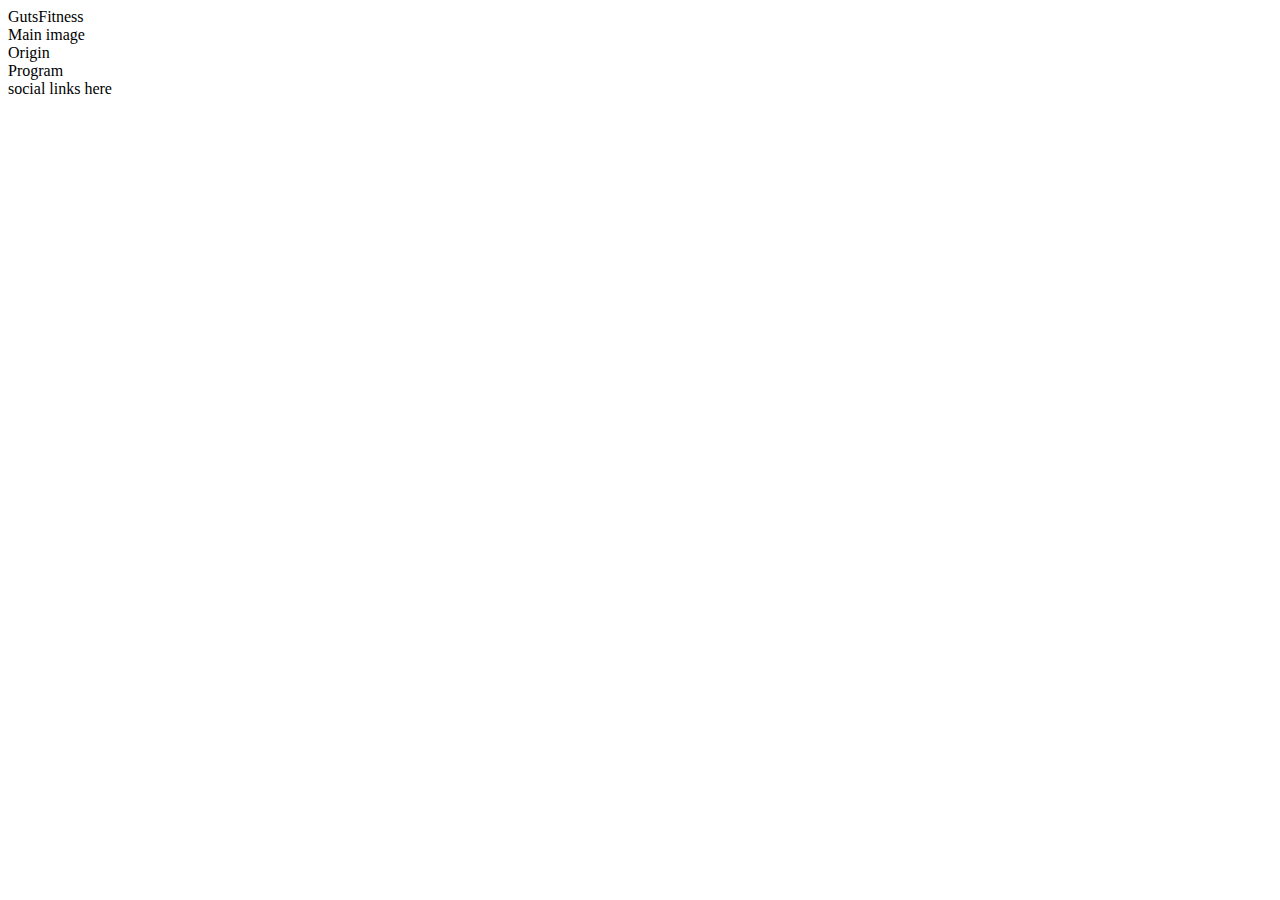
<file: GutsFitness.html>
<!DOCTYPE html>
<html lang="en">
<head>
    <meta charset="UTF-8">
    <meta http-equiv="X-UA-Compatible" content="IE=edge">
    <meta name="viewport" content="width=device-width, initial-scale=1.0">
    <meta name="description" content="GutsFitness get in shape">
    <meta name="keywords" content="GutsFitness, gym,transformation">
    <title>GutsFitness</title>
</head>
<body>
    <header>GutsFitness</header>
    <section>Main image
 </section>
    <section>
        Origin
    </section>
    <section>
        Program
    </section>
    <footer>social links here</footer>
</body>
</html>
</file>
